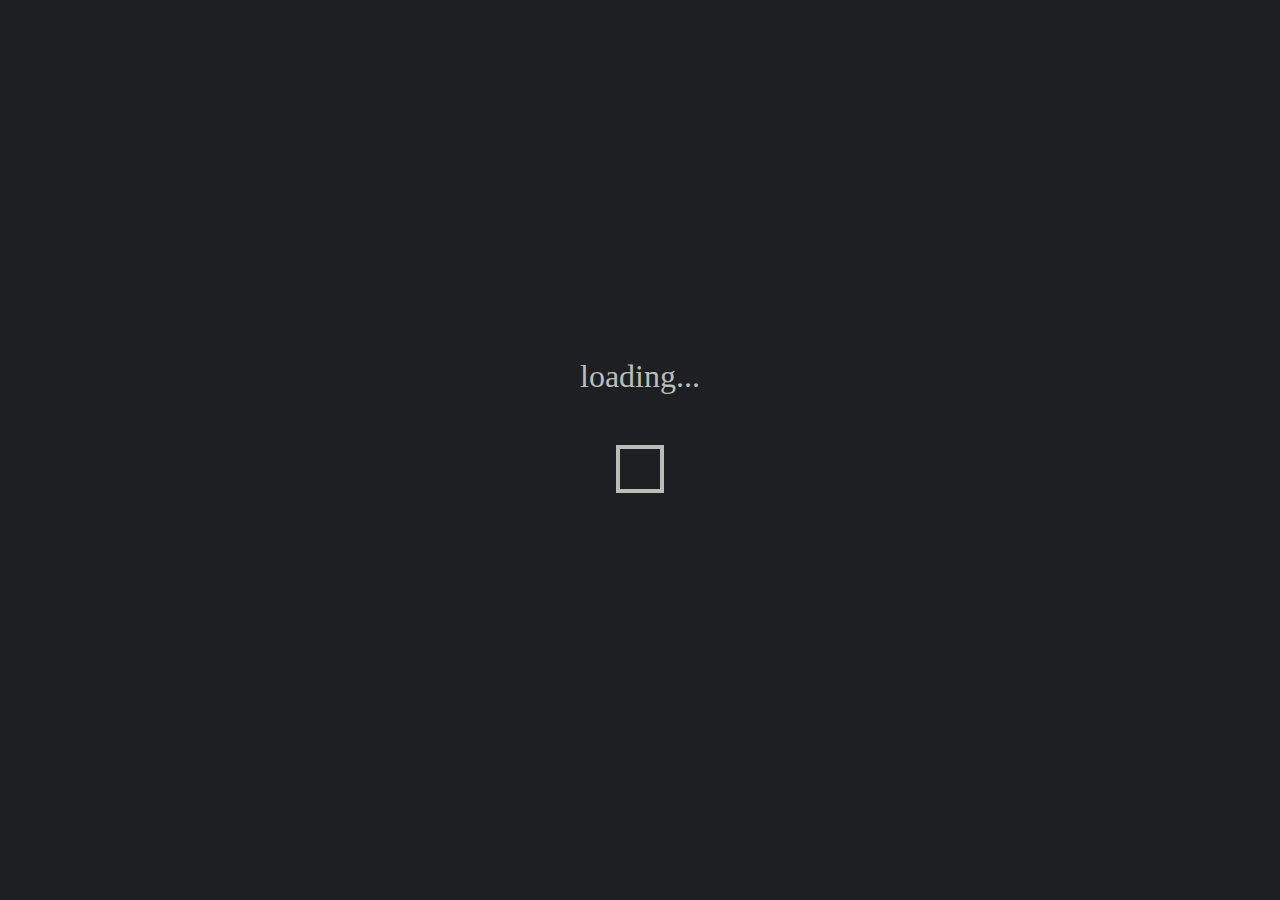
<file: index.html>
<!DOCTYPE html>
<html>
<head>
  <meta name="google-site-verification" content="EzFC5D00eNxAsvR2xLthOMq0Z7c6I5SM90PFgfVrd1E" />
  <!--
    If you are serving your web app in a path other than the root, change the
    href value below to reflect the base path you are serving from.

    The path provided below has to start and end with a slash "/" in order for
    it to work correctly.

    For more details:
    * https://developer.mozilla.org/en-US/docs/Web/HTML/Element/base

    This is a placeholder for base href that will be replaced by the value of
    the `--base-href` argument provided to `flutter build`.
  -->
  <base href="">

  <meta charset="UTF-8">
  <meta content="IE=Edge" http-equiv="X-UA-Compatible">
  <meta name="description" content="一個專為原價屋設計的機殼篩選網站">

  <!-- iOS meta tags & icons -->
  <meta name="apple-mobile-web-app-capable" content="yes">
  <meta name="apple-mobile-web-app-status-bar-style" content="black">
  <meta name="apple-mobile-web-app-title" content="pc_case_filter">
  <link rel="apple-touch-icon" href="icons/Icon-192.png">

  <!-- Favicon -->
  <link rel="icon" type="image/png" href="favicon.png"/>

  <link rel="stylesheet" type="text/css" href="styles.css" />

  <title>機殼篩選</title>
  <link rel="manifest" href="manifest.json">

  <script>
    // The value below is injected by flutter build, do not touch.
    const serviceWorkerVersion = "137679";
  </script>
  <!-- This script adds the flutter initialization JS code -->
  <script src="flutter.js" defer></script>
</head>
<body>
  <script>
    window.addEventListener('load', function(ev) {
      // Download main.dart.js
      _flutter.loader.loadEntrypoint({
        serviceWorker: {
          serviceWorkerVersion: serviceWorkerVersion,
        },
        onEntrypointLoaded: function(engineInitializer) {
            let config = { renderer: 'html' };
            engineInitializer.initializeEngine(config).then(function(appRunner) {
                appRunner.runApp();
            });
        }
      });
    });

  </script>
  <div class="loader-wrapper">
    <div class="col" style="text-align:center">
      <span style="color:#BBBDB7;font-size: 32px">loading...</span>
      <div class="wrap" style="margin: 50px">
        <span class="loader"><span class="loader-inner"></span></span>
      </div>
    </div>
  </div>

  <script>
    $(window).on("load",function(){
      $(".loader-wrapper").fadeOut("slow");
    });
  </script>
</body>
</html>
</file>
<file: styles.css>
body {
  margin: 0;
  padding: 0;
  width:100vw;
  height: 100vh;
  background-color: #1E1F22;
}
.content {
  display: flex;
  justify-content: center;
  align-items: center;
  width:100%;
  height:100%;
}
.loader-wrapper {
  width: 100%;
  height: 100%;
  position: absolute;
  top: 0;
  left: 0;
  background-color: #1E1F22;
  display:flex;
  justify-content: center;
  align-items: center;
}
.loader {
  display: inline-block;
  width: 40px;
  height: 40px;
  position: relative;
  border: 4px solid #BBBDB7;
  animation: loader 2s infinite ease;
}
.loader-inner {
  vertical-align: top;
  display: inline-block;
  width: 100%;
  background-color: #BBBDB7;
  animation: loader-inner 2s infinite ease-in;
}
@keyframes loader {
  0% { transform: rotate(0deg);}
  25% { transform: rotate(180deg);}
  50% { transform: rotate(180deg);}
  75% { transform: rotate(360deg);}
  100% { transform: rotate(360deg);}
}

@keyframes loader-inner {
  0% { height: 0%;}
  25% { height: 0%;}
  50% { height: 100%;}
  75% { height: 100%;}
  100% { height: 0%;}
}
</file>
